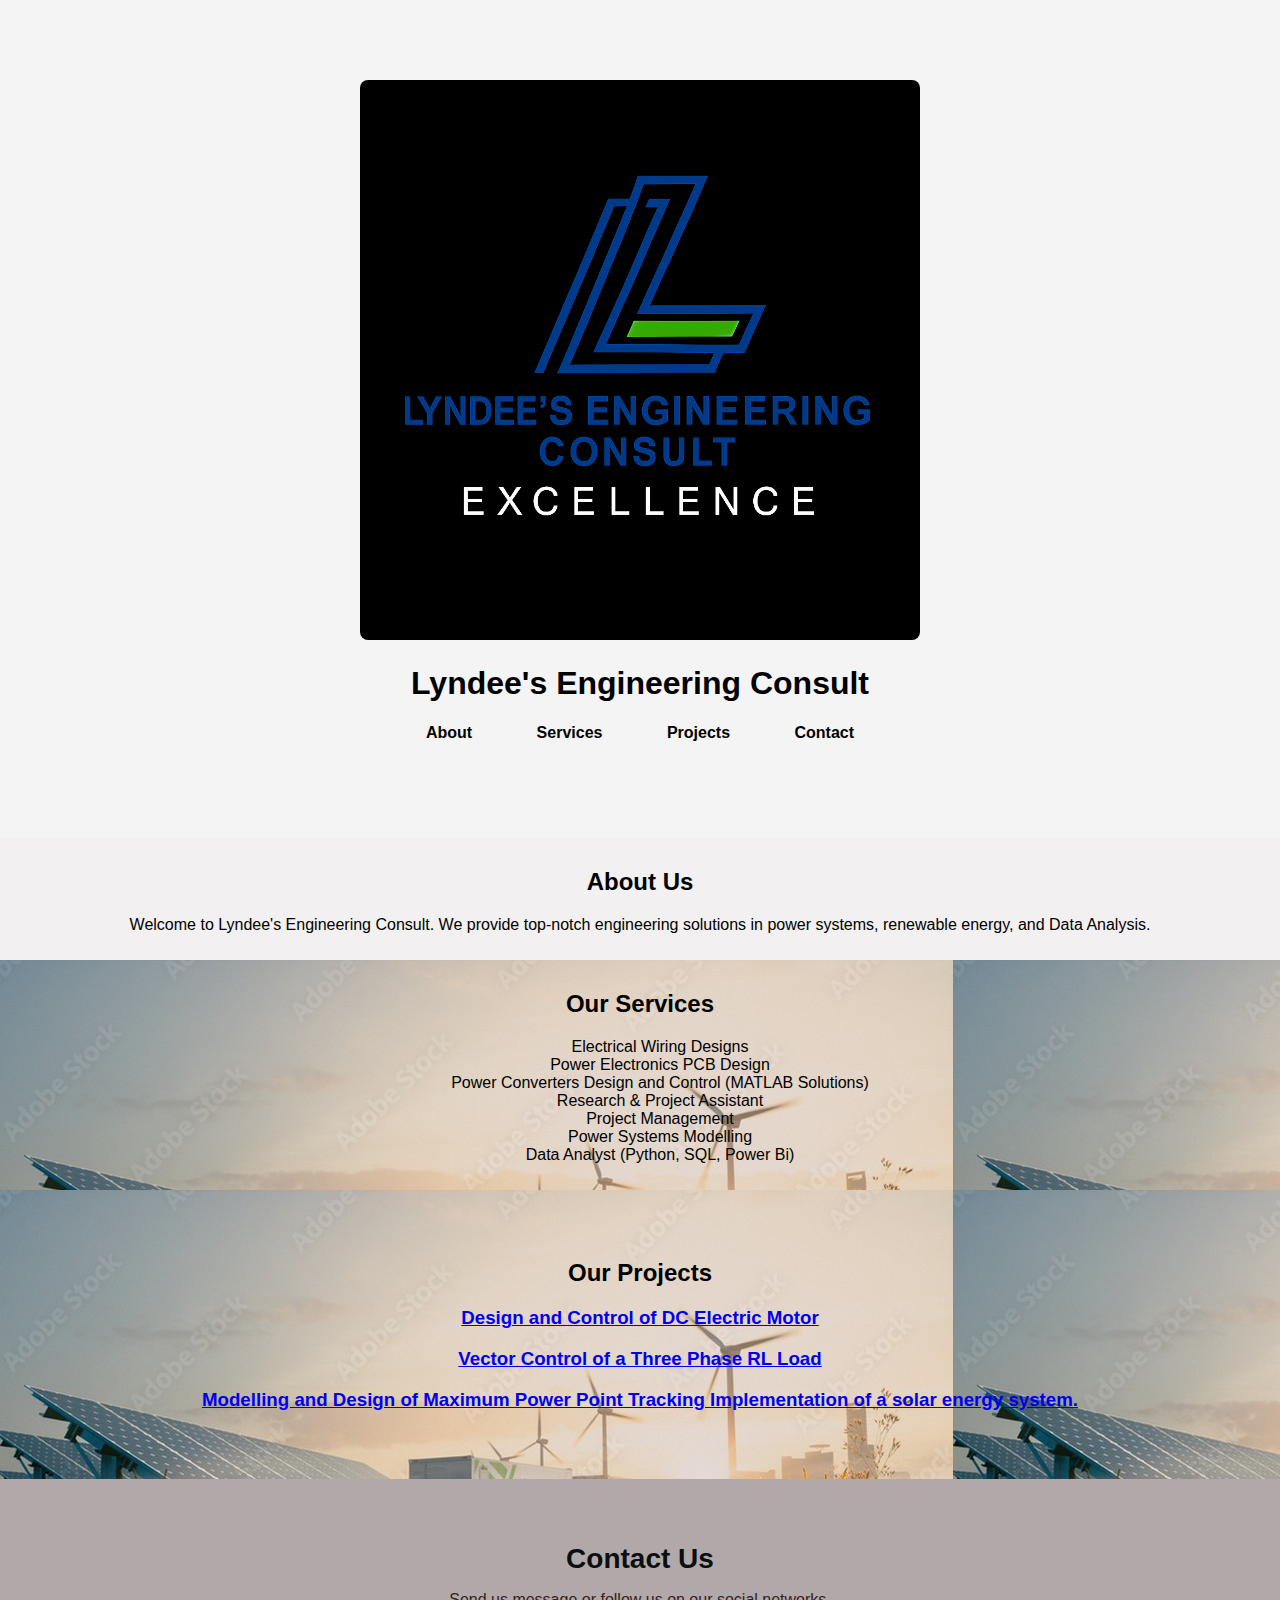
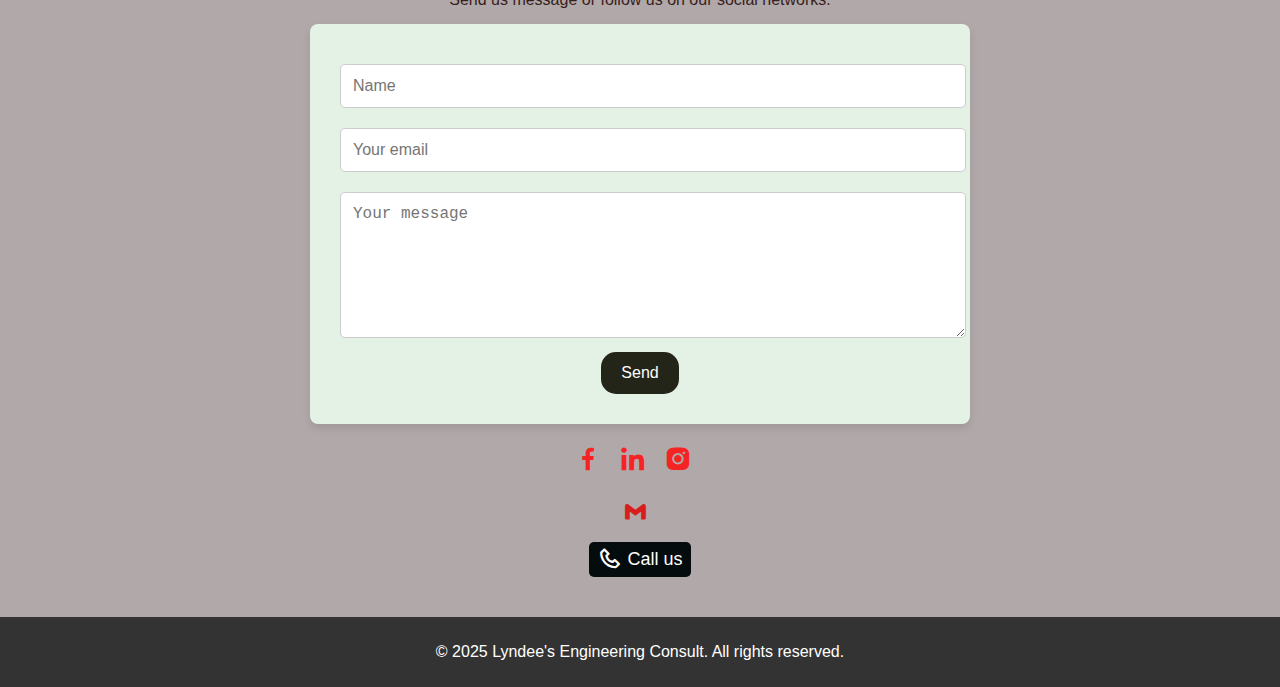
<file: index.html>
<!DOCTYPE html>
<html lang="es">
<head>
    <meta charset="UTF-8">
    <meta name="viewport" content="width=device-width, initial-scale=1.0">    
    <title>Lyndee's Engineering Consult</title>
    <link rel="stylesheet" href="businessstyle.css">
        <!-- box icons -->
    <link href='https://unpkg.com/boxicons@2.1.4/css/boxicons.min.css' rel='stylesheet'>    
</head>
<body>
    <header>
        <div class="logo">
            <img src="logo_new1.png" alt=" Your logo">
        </div>
        <h1>Lyndee's Engineering Consult</h1>
        <nav>
            <ul>
                <li><a href="#about"><strong>About</strong></a></li>
                <li><a href="#services"><strong>Services</strong></a></li>
                <li><a href="#projects"><strong>Projects</strong></a></li>
                <li><a href="#contact"><strong>Contact</strong></a></li>
            </ul>
        </nav>
    </header>
    
    <section id="about">
        <h2>About Us</h2>
        <p>Welcome to Lyndee's Engineering Consult. We provide top-notch engineering solutions in power systems, renewable energy, and Data Analysis.</p>
    </section>
    
    <section id="services">
        <h2>Our Services</h2>
        <ul class="no-bullets">
            <li>Electrical Wiring Designs </li>
            <li>Power Electronics PCB Design</li>
            <li>Power Converters Design and Control (MATLAB Solutions)</li>
            <li>Research & Project Assistant</li>
            <li>Project Management</li>   
            <li>Power Systems Modelling</li>
            <li>Data Analyst (Python, SQL, Power Bi)</li>
        </ul>
    </section>   

    <section id="projects">
        <div class="container">
            <h2>Our Projects</h2>

            <div class="project-item">
                <a href="Project 1.html">                    
                    <h3>Design and Control of DC Electric Motor</h3>
                </a> 
            </div>    

            <div class="project-item">
                <a href="Project 2.html">                    
                    <h3>Vector Control of  a Three Phase RL Load</h3>
                </a>  
            </div>  
            <div class="project-item">
                <a href="Project 3.html">                    
                    <h3>Modelling and Design of Maximum Power Point Tracking Implementation of a solar energy system.</strong></p> 
                    </div> </h3>
                </a>  
            </div>  
            <!-- Puedes agregar mas proyectos aqui-->
            
        </div>               
    </section>    
    <section id="contact">
        <div class="container">
            <h2>Contact Us</h2>   
            <p>Send us message or follow us on our social networks.</p>
            <form id="contactForm" action="https://formspree.io/f/myzebvjd" method="POST">
                <input type="text" name="name" placeholder="Name" required>
                <input type="email" name="email" placeholder="Your email" required>
                <textarea name="message" placeholder="Your message" required></textarea>
                <button type="submit">Send</button>
            </form>   
            <p id="responseMessage"></p>
            
            <!--Social media link-->
            <div class="social-media">
                <a href="#" target="_blank" rel="noopener noreferrer">
                    <i class='bx bxl-facebook'></i>
                </a>
                <a href="https://www.linkedin.com/in/linda-otoo-electricalengineer/" target="_blank" rel="noopener noreferrer">
                    <i class='bx bxl-linkedin'></i>
                </a>
                <a href="https://www.instagram.com/lyndee_engineering_consult/" target="_blank" rel="noopener noreferrer">
                    <i class='bx bxl-instagram-alt'></i>
                </a>
                <a href="https://www.tiktok.com/@lyndee_engineer.consult" target="_blank" rel="noopener noreferrer">
                    <i class='bx bxl=-0982 -tiktok'></i>
                </a>
            </div>
            <!--Email section-->        
            <div class="contact-email">                
                <a href="mailto:lyndee.engineeringconsult25@gmail.com" target="_blank" rel="noopener noreferrer">                    
                    <i class='bx bxl-gmail'></i>
                </a>
            </div>
            <!--Office Contact-->
            <div class="contact-call">               
                <a href="tel:+34695123628" class="call-button">
                    <i class="bx bx-phone"></i> Call us
                </a>
            </div>
        </div>
    </section>
    <script>
        const form = document.getElementById("contactForm");
        form.addEventListener("submit", async function (e){                             
            e.preventDefault(); // Stop the default form submission
            const formData = new FormData(form);
         
            try {
              const response = await fetch(form.action, {
                  method: "POST",
                  body: formData,
                  headers: {
                      'Accept': 'application/json'
                  }
                });

                if (response.ok) {
                    form.reset();
                    alert("Message sent successfully!");
                 } else {
                    alert("Oops! There was a problem submitting your form.");
                 }
                } catch (error) {
                   alert("Something went wrong. Please try again later.");
            }
        });
    </script>
    <footer>
        <p>&copy; 2025 Lyndee's Engineering Consult. All rights reserved.</p>
    </footer>
</body>
</html>
</file>
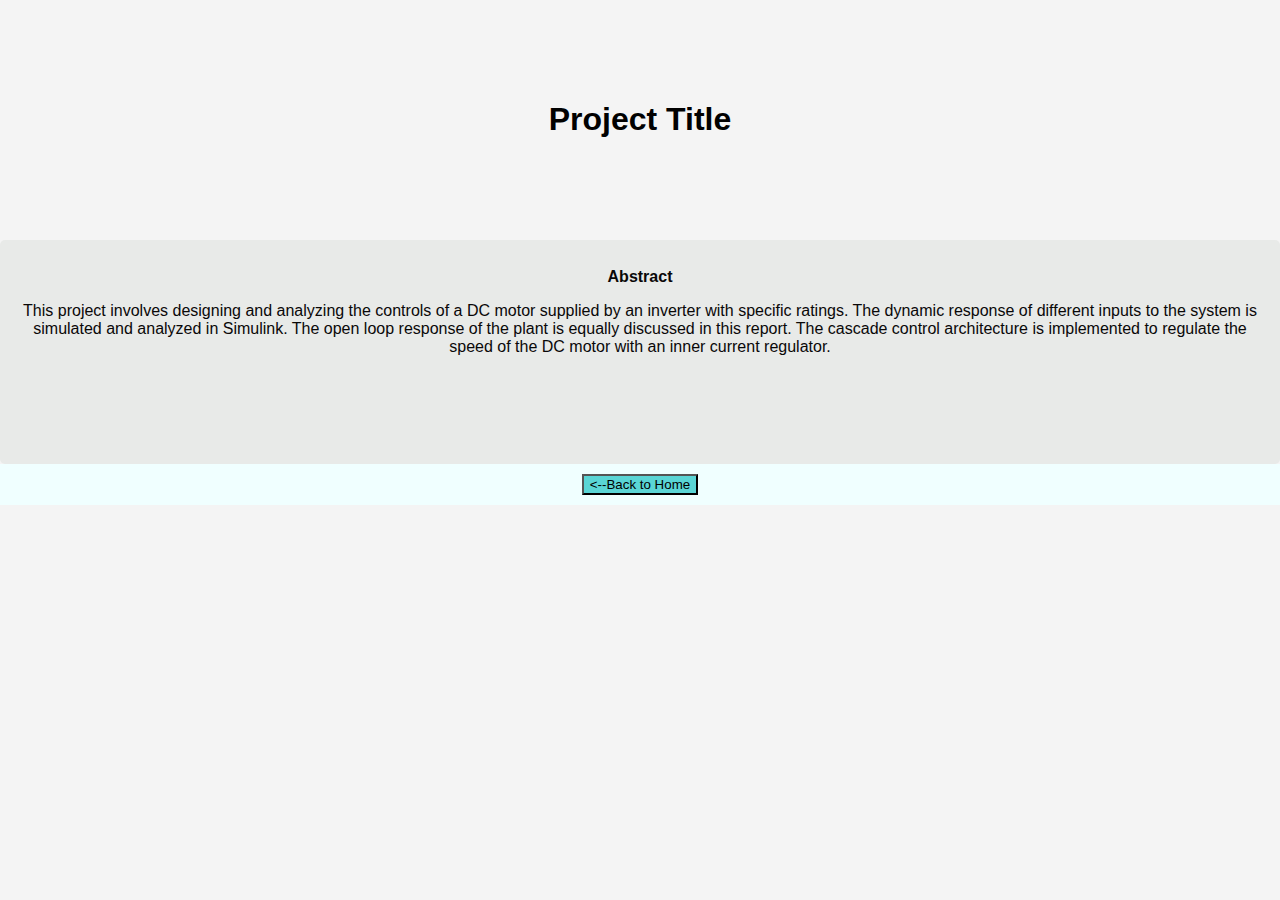
<file: Project 1.html>
<!DOCTYPE html>
<html lang="en">
<head>
    <meta charset="UTF-8">
    <meta name="viewport" content="width=device-width, initial-scale=1.0">
    <title>Lyndee's Engineering Consult</title>
    <link rel="stylesheet" href="businessstyle.css">
        <!-- box icons -->
    <link href='https://unpkg.com/boxicons@2.1.4/css/boxicons.min.css' rel='stylesheet'>   
     <style>
        #project-details{
        background-color: #e8eae8;
        color: rgb(10, 8, 8);
        padding: 12px;
        font-size: 16px;
        border: none;
        border-radius: 5px;
        cursor: pointer;
        transition: background 0.3s;
        min-height: 200px;        
        }        
        #project-details img{
            width: 800px;
            border-radius: 50px;      
            min-height: 150px;      
        }
        #project-details p{
        text-align: center;           
        }
        #Download button{
        background-color: #ec4343;
        color: white;
        padding: 12px;
        font-size: 16px;
        border: none;
        border-radius: 5px;
        cursor: pointer;
        transition: background 0.3s;                        
        }
        #Download button:hover{
            background-color: rgb(42, 131, 63);
        }
        #Home{
        background-color: azure;
        }
        #Home button{
        background-color: rgb(90, 213, 213);
        }
        #Home button:hover{
        background-color: rgb(203, 150, 18);
        }
     </style>    
</head>
<body>

    <header>
        <h1>Project Title</h1>
    </header>

    <section id="project-details">
        <div class="container">  
            <!--img src="images/Schematic-diagram-of-the-DC-motor.png" alt="Project 1 Image"-->
            <p><strong>Abstract</strong> </p> 
            <p> This project involves designing and analyzing the
                controls of a DC motor supplied by an inverter with specific
                ratings. The dynamic response of different inputs to the system
                is simulated and analyzed in Simulink. The open loop response of
                the plant is equally discussed in this report. The cascade control
                architecture is implemented to regulate the speed of the DC motor
                with an inner current regulator.</p> 
        </div>      
    </section>
    <!--section id="Download">
        <h3>Download the project details here</h3>
        <p>Click the button to download project report.</p>
        <a href="pdfs/DC Motor Design and Control.pdf" target="_blank" rel="noopener noreferrer">
            <button>PDF</button>
        </a>
    </section-->
    <section id="Home">
        <a href="index.html"> 
            <button><--Back to Home</button>
        </a>
    </section>
</body>
</html>
</file>
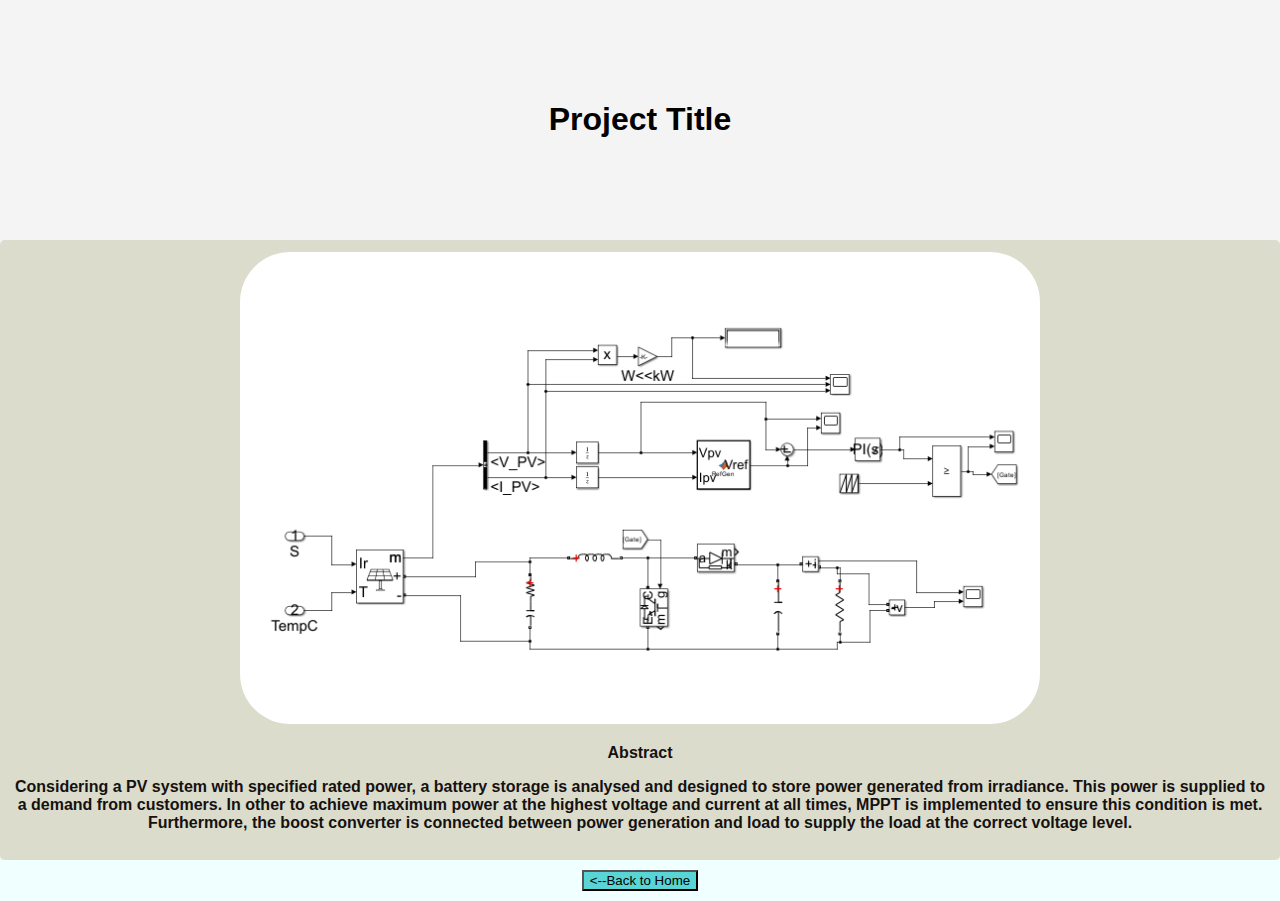
<file: Project 3.html>
<!DOCTYPE html>
<html lang="en">
<head>
    <meta charset="UTF-8">
    <meta name="viewport" content="width=device-width, initial-scale=1.0">
    <title>Lyndee's Engineering Consult</title>
    <link rel="stylesheet" href="businessstyle.css">
        <!-- box icons -->
    <link href='https://unpkg.com/boxicons@2.1.4/css/boxicons.min.css' rel='stylesheet'>    
    <style>
        #project-details{
        background-color: #dbdccb;
        color: rgb(21, 17, 17);
        padding: 12px;
        font-size: 16px;
        border: none;
        border-radius: 5px;
        cursor: pointer;
        transition: background 0.3s;
        min-height: 400px;        
        }        
        #project-details img{
        width: 800px;
        border-radius: 50px;      
        min-height: 300px;            
        }
        #project-details p{
        text-align: center;           
        }
        #Download button{
        background-color: #ec4343;
        color: white;
        padding: 12px;
        font-size: 16px;
        border: none;
        border-radius: 5px;
        cursor: pointer;
        transition: background 0.3s;                        
        }
        #Download button:hover{
            background-color: rgb(42, 131, 63);
        }
        #Home{
        background-color: azure;
        }
        #Home button{
        background-color: rgb(90, 213, 213);
        }
        #Home button:hover{
        background-color: rgb(203, 150, 18);
        }
     </style>      
</head>
<body>

    <header>
        <h1>Project Title</h1>
    </header>

    <section id="project-details">
        <div class="container">  
            <img src="open.png" alt="Project 3 Image">
            <p><strong>Abstract</strong></p> 
            <p><strong>Considering a PV system with specified rated power, a battery storage is analysed and designed to store power generated from irradiance. This power is supplied to a demand from customers. In other to achieve maximum power at the highest voltage and current at all times, MPPT is implemented to ensure this condition is met. Furthermore, the boost converter is connected between power generation and load to supply the load at the correct voltage level. </strong></p> 
        </div>      
    </section>

    <!--section id="Download">
        <h3>Download the project details here</h3>
        <p>Click the button to download project report.</p>
        <a href="pdfs/2201.07649v1.pdf" target="_blank" rel="noopener noreferrer">
            <button>PDF</button>
        </a>
    </section-->
    <section id="Home">
        <a href="businesswebsite.html"> 
            <button><--Back to Home</button>
        </a>
    </section>
</body>
</html>
</file>
<file: businessstyle.css>
body {
    font-family: Arial, sans-serif;
    margin: 0;
    padding: 0;
    background-color: #f4f4f4;
    text-align: center;
}
header {
    background: #f4f4f4;
    color: white;
    background-size: cover;
    background-position: center;
    padding: 80px; 
    text-align: center;  
}
header h1{
    color: #010101;
    text-align: center;
    text-decoration: 0;
 }
header img {
    width: 50%;
    height: auto;
    border-radius: 8px;
}

nav ul {
    list-style: none;
    padding: 0;
}
nav ul li {
    display: inline;
    margin: 0 15px;
}
nav ul li a {
    color: rgb(3, 1, 1);
    padding:10px 15px;
    text-decoration: none;    
}
.no-bullets {
    list-style-type: none;
}
section {
    padding: 10px;    
}
#about{
    background-color: #f2f0f0;
}

footer {
    background: #333;
    color: white;
    padding: 10px 0;
    position: relative;
    bottom: 0;
    width: 100%;
}
#projects {
    background-color: #08961b;
    padding: 50px 0;
    background: url('backgrd1_update.jpg');
}
#services{
    background: url('backgrd1_update.jpg');
}
#services Ii{
    font-size: 28px;
}

.projects-grid {
    display: grid;
    grid-template-columns: repeat(auto-fit, minmax(300px, 1fr));
    gap: 20px;
    padding: 20px 0;
}

.project {
    background-color: white;
    padding: 20px;
    border-radius: 8px;
    box-shadow: 0 4px 6px rgba(0, 0, 0, 0.1);
    text-align: center;
}

.project img {
    width: 50%;
    height: auto;
    border-radius: 8px;
}

.project h3 {
    color: #005f73;
    margin-top: 10px;
}

#contact {
    background-color: #b1a9a9;
    padding: 40px 0;
    text-align: center;
}

#contact h2 {
    color: #0b0f10;
    font-size: 28px;
    margin-bottom: 15px;
}

#contact p {
    font-size: 16px;
    color: #382020;
    margin-bottom: 15px;
}

/* Contact Form 
#contact-form {
    max-width: 500px;
    margin: 0 auto;
    display: flex;
    flex-direction: column;
    gap: 10px;
}

#contact-form input{
    width: 100%;
    padding: 12px;
    border: 1px solid #ddd;
    border-radius: 5px;
    font-size: 16px;
}

#contact-form textarea {
    width: 100%;
    padding: 12px;
    border: 1px solid #ddd;
    border-radius: 5px;
    font-size: 16px;
    height: 100px;
}

#contact-form button {
    background-color: #b9e1be;
    color: rgb(3, 2, 2);
    padding: 12px;
    font-size: 16px;
    border: none;
    border-radius: 15px;
    cursor: pointer;
    transition: background 0.3s;    
}

#contact-form button:hover {
    background-color: #21e016;
}
*/
form{
    max-width: 600px;
    margin: 0 auto;
    padding: 30px;
    background-color: #e4f1e5;
    border-radius: 8px;
    box-shadow: 0 4px 8px rgba(0, 0, 0, 0.1);
    font-family: Arial,  sans-serif;
}

form input {
    width: 100%;
    padding: 12px;
    border: 1px solid #ccc;
    border-radius: 5px;
    font-size: 16px;
    margin: 10px 0;
    margin: 10px 0;
}

form textarea{
    width: 100%;
    padding: 12px;
    border: 1px solid #ccc;
    border-radius: 5px;
    font-size: 16px;
    min-height: 120px;
    margin: 10px 0;
    resize: vertical;
}

form button{
    background-color: #242519;
    color: #fff;
    padding: 12px 20px;
    font-size: 16px;
    border: none;
    border-radius: 15px;
    cursor: pointer;
    transition: background 0.3s;
}
form button:hover{
    background-color: #0056b3;
    transition: 0.3s;
}
/* Social Media Icons */
.social-media {
    margin-top: 20px;
    display: flex;
    justify-content: center;
    gap: 15px;
}

.social-media a {
    display: inline-block;
    font-size: 30px;
    color: #f52424;
    transition: color 0.3s ease;
}
.social-media a:hover {
    color: #5eee16;
}
.contact-email {
    display: flex;
    align-items: center;
    justify-content: center;
    margin-top: 20px;
    font-size: 18px;
}

.contact-email i {
    font-size: 25px;
    color: #d81d1d;
    margin-right: 10px;
}

.contact-email a {
    text-decoration: none;
    color: #005f73;
    font-weight: bold;
    transition: color 0.3s;
}

.contact-email a:hover {
    color: #008C7D;
}
.contact-call {
    display: flex;    
    justify-content: center;
    margin-top: 15px;      
}
.call-button{
    background-color: #050c0d;
    color: white;
    padding: 5px 8px;
    font-size: 18px;
    border-radius: 5px;
    text-decoration: none;
    display: flex;
    align-items: center;
    gap: 5px;
    transition: background 0.3s;
}
.call-button i {
    font-size: 25px;
}
.contact-phone a {
    text-decoration: none;
    color: #070909;
    font-weight: lighter;
    transition: color 0.3s;
}

.contact-call a:hover {
    color: #e47b0a;
}
</file>
